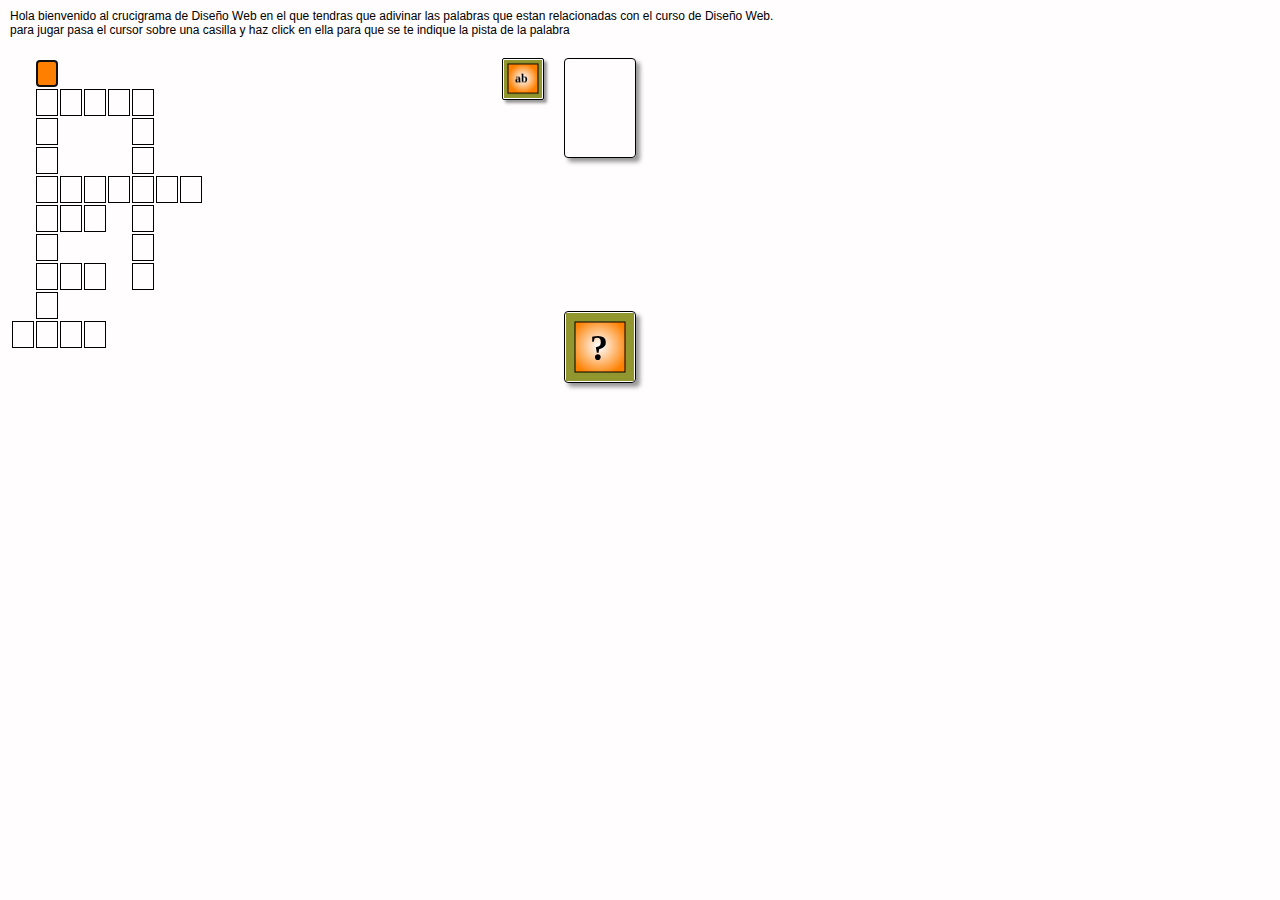
<file: Actividades/xrsWord/xrsWord.htm>
<!DOCTYPE html>
<!--Created by Ardora - www.webardora.net-->
<!--ArdoraCW-->
<!--bajo licencia Attribution-NonCommercial-NoDerivatives 4.0 International (CC BY-NC-ND 4.0)
para otros usos contacte con el autor-->
<html lang="es">
<head><meta charset="utf-8" /><title></title>
<link type="text/css" href="xrsWord_resources/css/ardoraCW.css" rel="stylesheet" />
<script language="javascript" type="text/javascript" src="xrsWord_resources/js/jquery.js"></script>
<script language="javascript" type="text/javascript" src="xrsWord_resources/js/jquery-ui.min.js"></script>
<script language="javascript" type="text/javascript" src="xrsWord_resources/js/jquery.ui.touch-punch.min.js"></script>
<script language="javascript" type="text/javascript" src="xrsWord_resources/js/ardoraCWCFG.js"></script>
<script language="javascript" type="text/javascript" src="xrsWord_resources/js/ardoraScorm.js"></script>
<script language="javascript" type="text/javascript" src="xrsWord_resources/js/ardoraCW.js"></script>
<script language="javascript" type="text/javascript" src="xrsWord_resources/js/ardoraTab.js"></script>
</head>
<body onLoad="loadPage()" onbeforeunload="unloadPage()" onUnload="unloadPage()">
<div id="ardoraMain">
<audio id="audioFelicitacion">
<source src="xrsWord_resources/media/Win.mp3" type="audio/mp3">
</audio>
<div id="ardoraEnu"><SPAN style="font-size:12px;color:#000000">Hola bienvenido al crucigrama de Diseño Web en el que tendras que adivinar las palabras que estan relacionadas con el curso de Diseño Web.</SPAN><br><SPAN style="font-size:12px;color:#000000">para jugar pasa el cursor sobre una casilla y haz click en ella para que se te indique la pista de la palabra</SPAN></div>
  <div id="ardoraAct">
  <table id="tableGame">
<tr>
<td class="hidetd"></td>
<td class="activeCell"><input id="C1_0" name="C1_0" type="text" class="cell" maxlength="1"/></td>
<td class="hidetd"></td>
<td class="hidetd"></td>
<td class="hidetd"></td>
<td class="hidetd"></td>
<td class="hidetd"></td>
<td class="hidetd"></td>
<td class="hidetd"></td>
<td class="hidetd"></td>
</tr>
<tr>
<td class="hidetd"></td>
<td class="activeCell"><input id="C1_1" name="C1_1" type="text" class="cell" maxlength="1"/></td>
<td class="activeCell"><input id="C2_1" name="C2_1" type="text" class="cell" maxlength="1"/></td>
<td class="activeCell"><input id="C3_1" name="C3_1" type="text" class="cell" maxlength="1"/></td>
<td class="activeCell"><input id="C4_1" name="C4_1" type="text" class="cell" maxlength="1"/></td>
<td class="activeCell"><input id="C5_1" name="C5_1" type="text" class="cell" maxlength="1"/></td>
<td class="hidetd"></td>
<td class="hidetd"></td>
<td class="hidetd"></td>
<td class="hidetd"></td>
</tr>
<tr>
<td class="hidetd"></td>
<td class="activeCell"><input id="C1_2" name="C1_2" type="text" class="cell" maxlength="1"/></td>
<td class="hidetd"></td>
<td class="hidetd"></td>
<td class="hidetd"></td>
<td class="activeCell"><input id="C5_2" name="C5_2" type="text" class="cell" maxlength="1"/></td>
<td class="hidetd"></td>
<td class="hidetd"></td>
<td class="hidetd"></td>
<td class="hidetd"></td>
</tr>
<tr>
<td class="hidetd"></td>
<td class="activeCell"><input id="C1_3" name="C1_3" type="text" class="cell" maxlength="1"/></td>
<td class="hidetd"></td>
<td class="hidetd"></td>
<td class="hidetd"></td>
<td class="activeCell"><input id="C5_3" name="C5_3" type="text" class="cell" maxlength="1"/></td>
<td class="hidetd"></td>
<td class="hidetd"></td>
<td class="hidetd"></td>
<td class="hidetd"></td>
</tr>
<tr>
<td class="hidetd"></td>
<td class="activeCell"><input id="C1_4" name="C1_4" type="text" class="cell" maxlength="1"/></td>
<td class="activeCell"><input id="C2_4" name="C2_4" type="text" class="cell" maxlength="1"/></td>
<td class="activeCell"><input id="C3_4" name="C3_4" type="text" class="cell" maxlength="1"/></td>
<td class="activeCell"><input id="C4_4" name="C4_4" type="text" class="cell" maxlength="1"/></td>
<td class="activeCell"><input id="C5_4" name="C5_4" type="text" class="cell" maxlength="1"/></td>
<td class="activeCell"><input id="C6_4" name="C6_4" type="text" class="cell" maxlength="1"/></td>
<td class="activeCell"><input id="C7_4" name="C7_4" type="text" class="cell" maxlength="1"/></td>
<td class="hidetd"></td>
<td class="hidetd"></td>
</tr>
<tr>
<td class="hidetd"></td>
<td class="activeCell"><input id="C1_5" name="C1_5" type="text" class="cell" maxlength="1"/></td>
<td class="activeCell"><input id="C2_5" name="C2_5" type="text" class="cell" maxlength="1"/></td>
<td class="activeCell"><input id="C3_5" name="C3_5" type="text" class="cell" maxlength="1"/></td>
<td class="hidetd"></td>
<td class="activeCell"><input id="C5_5" name="C5_5" type="text" class="cell" maxlength="1"/></td>
<td class="hidetd"></td>
<td class="hidetd"></td>
<td class="hidetd"></td>
<td class="hidetd"></td>
</tr>
<tr>
<td class="hidetd"></td>
<td class="activeCell"><input id="C1_6" name="C1_6" type="text" class="cell" maxlength="1"/></td>
<td class="hidetd"></td>
<td class="hidetd"></td>
<td class="hidetd"></td>
<td class="activeCell"><input id="C5_6" name="C5_6" type="text" class="cell" maxlength="1"/></td>
<td class="hidetd"></td>
<td class="hidetd"></td>
<td class="hidetd"></td>
<td class="hidetd"></td>
</tr>
<tr>
<td class="hidetd"></td>
<td class="activeCell"><input id="C1_7" name="C1_7" type="text" class="cell" maxlength="1"/></td>
<td class="activeCell"><input id="C2_7" name="C2_7" type="text" class="cell" maxlength="1"/></td>
<td class="activeCell"><input id="C3_7" name="C3_7" type="text" class="cell" maxlength="1"/></td>
<td class="hidetd"></td>
<td class="activeCell"><input id="C5_7" name="C5_7" type="text" class="cell" maxlength="1"/></td>
<td class="hidetd"></td>
<td class="hidetd"></td>
<td class="hidetd"></td>
<td class="hidetd"></td>
</tr>
<tr>
<td class="hidetd"></td>
<td class="activeCell"><input id="C1_8" name="C1_8" type="text" class="cell" maxlength="1"/></td>
<td class="hidetd"></td>
<td class="hidetd"></td>
<td class="hidetd"></td>
<td class="hidetd"></td>
<td class="hidetd"></td>
<td class="hidetd"></td>
<td class="hidetd"></td>
<td class="hidetd"></td>
</tr>
<tr>
<td class="activeCell"><input id="C0_9" name="C0_9" type="text" class="cell" maxlength="1"/></td>
<td class="activeCell"><input id="C1_9" name="C1_9" type="text" class="cell" maxlength="1"/></td>
<td class="activeCell"><input id="C2_9" name="C2_9" type="text" class="cell" maxlength="1"/></td>
<td class="activeCell"><input id="C3_9" name="C3_9" type="text" class="cell" maxlength="1"/></td>
<td class="hidetd"></td>
<td class="hidetd"></td>
<td class="hidetd"></td>
<td class="hidetd"></td>
<td class="hidetd"></td>
<td class="hidetd"></td>
</tr>
</table>
<canvas id="ardoraActCanvas" width="2px" height="2px"></canvas>
<div id="buttonDir"><canvas id="ardoraButtonDirCanvas" width="40px" height="40px"></canvas></div>
<div id="defIma"></div>
  </div>
<div id="ardoraTab">
  <canvas id="ardoraTabCanvas" width="70" height="98"></canvas>
  <div id="buttonOk"><canvas id="buttonOkCanvas" width="70" height="70"></canvas></div>
</div></div>
<div id="ardoraAlumSCORM"><p></p></div>
</body></html>
</file>
<file: Actividades/xrsWord/xrsWord_resources/css/ardoraCW.css>
/*Creado con Ardora - www.webardora.net
bajo licencia Attribution-NonCommercial-NoDerivatives 4.0 International (CC BY-NC-ND 4.0)
para otros usos contacte con el autor*/
/*! normalize.css v7.0.0 | MIT License | github.com/necolas/normalize.css */
html {line-height: 1.15;-ms-text-size-adjust: 100%;-webkit-text-size-adjust: 100%;}
body {margin: 0;}
article,aside,footer,header,nav,section {display: block;}
h1 {font-size: 2em;margin: 0.67em 0;}
figcaption,figure,main {display: block;}
figure {margin: 1em 40px;}
hr {box-sizing: content-box;height: 0;overflow: visible;}
pre {font-family: monospace, monospace;font-size: 1em;}
a {background-color: transparent;-webkit-text-decoration-skip: objects;}
abbr[title] {border-bottom: none;text-decoration: underline;text-decoration: underline dotted;}
b,strong {font-weight: inherit;}
b,strong {font-weight: bolder;}
code,kbd,samp {font-family: monospace, monospace;font-size: 1em;}
dfn {font-style: italic;}
mark {background-color: #ff0;color: #000;}
small {font-size: 80%;}
sub,sup {font-size: 75%;line-height: 0;position: relative;vertical-align: baseline;}
sub {bottom: -0.25em;}
sup {top: -0.5em;}
audio,video {display: inline-block;}
audio:not([controls]) {display: none;height: 0;}
img {border-style: none;}
svg:not(:root) {overflow: hidden;}
button,input,optgroup,select,textarea {font-family: sans-serif;font-size: 100%;line-height: 1.15;margin: 0;}
button,input {overflow: visible;}
button,select {text-transform: none;}
button,html [type="button"],[type="reset"],[type="submit"] {-webkit-appearance: button;}
button::-moz-focus-inner,[type="button"]::-moz-focus-inner,[type="reset"]::-moz-focus-inner,[type="submit"]::-moz-focus-inner {border-style: none;padding: 0;}
button:-moz-focusring,[type="button"]:-moz-focusring,[type="reset"]:-moz-focusring,[type="submit"]:-moz-focusring {outline: 1px dotted ButtonText;}
fieldset{padding: 0.35em 0.75em 0.625em;}
legend {box-sizing: border-box;color: inherit;display: table;max-width: 100%;padding: 0;white-space: normal;}
progress {display: inline-block;vertical-align: baseline;}
textarea {overflow: auto;}
[type="checkbox"],[type="radio"] {box-sizing: border-box;padding: 0;}
[type="number"]::-webkit-inner-spin-button,[type="number"]::-webkit-outer-spin-button {height: auto;}
[type="search"]{-webkit-appearance: textfield;outline-offset: -2px;}
[type="search"]::-webkit-search-cancel-button,[type="search"]::-webkit-search-decoration {-webkit-appearance: none;}
::-webkit-file-upload-button {-webkit-appearance: button;font: inherit;}
details,menu {display: block;}
summary {display: list-item;}
canvas {display: inline-block;}
template{display: none;}
[hidden]{display: none;}
/*!END normalize.css v7.0.0*/
.ui-corner-all{ -webkit-border-radius: 4px; border-radius: 4px;}
body{background-color:black;}
#ardoraMain{ font-family:Verdana, Geneva, sans-serif; color: #F0F0F0; padding: 5px; position: relative;}
#ardoraEnu{ font-size: 12px; position: relative; padding: 5px; margin-bottom: 10px;
text-align: justify;
}
#ardoraAlumSCORM{visibility: hidden;padding:0px;margin:0px;position: absolute;height: 15px;width: 250px;bottom: 0px;right: 0px;cursor: pointer;border-style: dotted;
border-width: 1px;-webkit-border-radius: 4px;-khtml-border-radius: 4px;border-radius: 4px;
-webkit-box-shadow: 4px 4px 4px rgba(50, 50, 50, 0.5);box-shadow: 4px 4px 4px rgba(50, 50, 50, 0.5);font-size: 10px;
background:rgba(255,128,0,0.5);}
#ardoraAlumSCORM p{padding:0px;margin:0px;padding-left: 2px;}
#buttonOk{ position: absolute; height: 70px; width: 70px; bottom: 0px; cursor: pointer;border-style: solid; border-width: 1px;
-webkit-border-radius: 4px;-khtml-border-radius: 4px;border-radius: 4px;
-webkit-box-shadow: 4px 4px 4px rgba(50, 50, 50, 0.5); box-shadow: 4px 4px 4px rgba(50, 50, 50, 0.5);}
#ardoraTabCanvas{width: 70px;border-style: solid;border-width: 1px;-webkit-border-radius: 4px;-khtml-border-radius: 4px;border-radius:4px;-webkit-box-shadow: 4px 4px 4px rgba(50, 50, 50, 0.5);box-shadow: 4px 4px 4px rgba(50,50,50,0.5);height:98px;} 
#ardoraActCanvas{z-index: 0; position: absolute; visibility:hidden;top:0; left:5px;}
#ardoraAct{position: relative; margin-right: 10px; padding: 5px; float: left;
}
#ardoraTab{width: 70px; height:320px;position: relative; visibility: visible;padding:5px;float:left;}
td{margin: 0; padding: 0; border: 1px; border-style: solid;border-radius:0px;}
.cell{width:20px; height:25px; margin: 0; padding: 0;text-align: center;border-radius:0px;
font-family:Verdana, Geneva, sans-serif; text-transform: uppercase;font-size:16px;
cursor: pointer;border-style: none;background-color:#FFFDFD}
.blackCell{background-color: black;width:20px; height:25px;}
.hidetd{border:0px; border-style: none;}
#defIma{font-size:12px; text-align: justify; z-index:1; width:250px; font-family:Verdana, Geneva, sans-serif;
padding: 6px; border-radius:4px; border-style: solid; border-width: 1px;
box-shadow: inset 3px 3px 3px rgba(50, 50, 50, 0.5);
float:right; visibility: hidden;}
table{float: left; margin-right: 20px; margin-bottom: 20px;}
#buttonDir{border-radius: 2px; border-style: solid; border-width: 1px; margin-bottom: 10px;
margin-left: 10px; float: right; cursor: pointer; width: 40px; height: 40px;box-shadow: 3px 3px 3px rgba(50, 50, 50, 0.5);}
#ardoraButtonDirCanvas{padding: 0px;}
.titleDef{padding-top: 5px; font-weight: bold; border-width: 1px; border-bottom-style: solid;}
</file>
